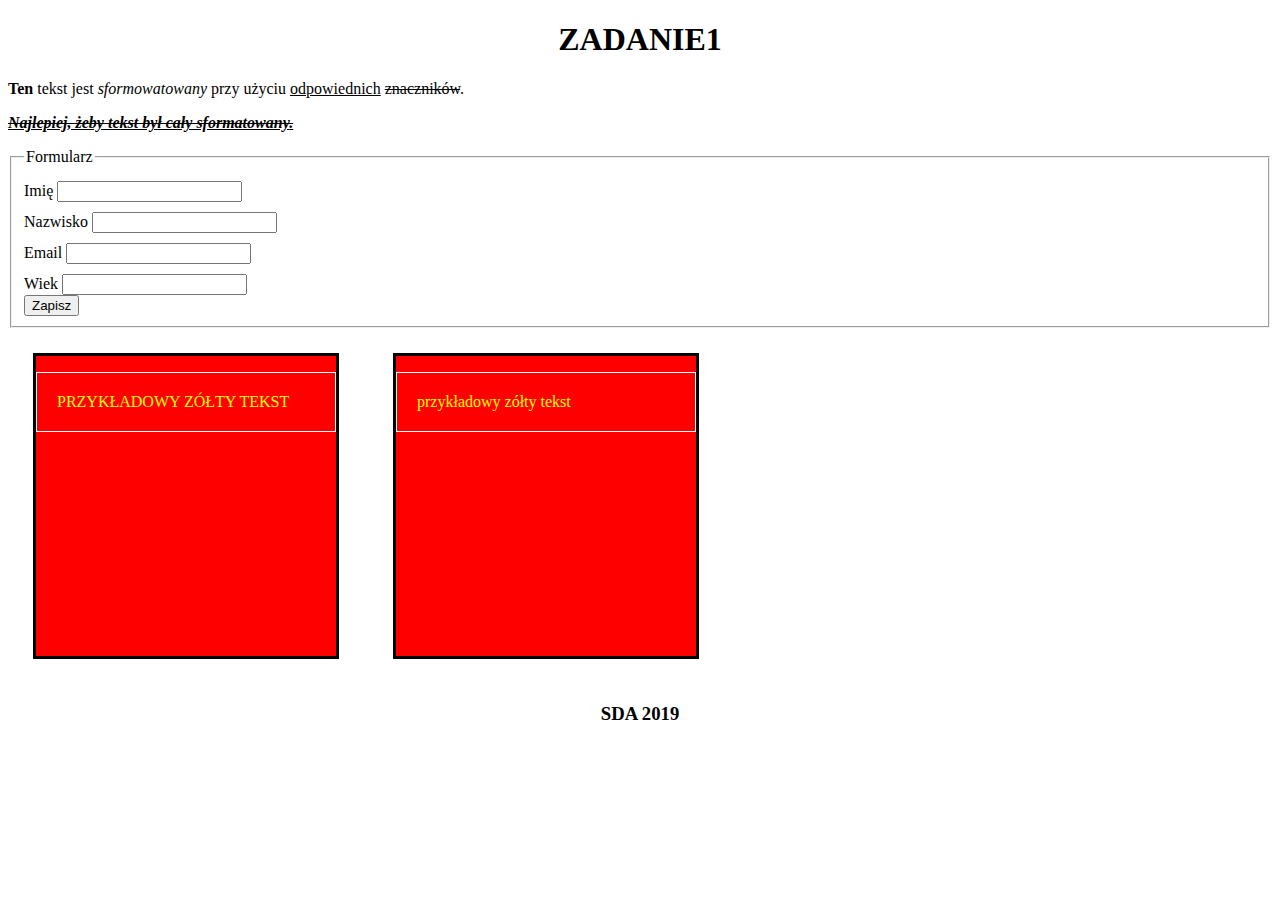
<file: src/main/webapp/task/index.html>
<!DOCTYPE html>

<html>
<head>
    <meta charset="UTF-8">
    <title>ZADANIE 1</title>
    <link rel="stylesheet" type="text/css" href="styles.css">
</head>
<body>
<header>
    <h1>ZADANIE1</h1>
</header>
<section>
    <p><b>Ten</b> tekst jest <i>sformowatowany</i> przy użyciu <u>odpowiednich</u> <s>znaczników</s>.</p>
    <p><b><i><u><s>Najlepiej, żeby tekst był cały sformatowany.</s></u></i></b></p>
</section>
<section>
    <form action="doTask" method="post">
        <fieldset>
            <legend>Formularz</legend>
            <label>Imię <input name="name" type="text" required></label>
            <label>Nazwisko <input name="surname" type="text" required></label>
            <label>Email <input name="email" type="text" required></label>
            <label>Wiek <input name="age" type="number" min="1"></label>
            <button type="submit">Zapisz</button>
        </fieldset>
    </form>
</section>
<section>
    <div class="block">
        <p class="yellow-text uppercase">
            Przykładowy zółty tekst
        </p>
    </div>
    <div class="block">
        <p class="yellow-text lowercase">
            Przykładowy zółty tekst
        </p>
    </div>
</section>
<footer>
    <h3 class="footer-title">SDA 2019</h3>
</footer>
</body>
</html>
</file>
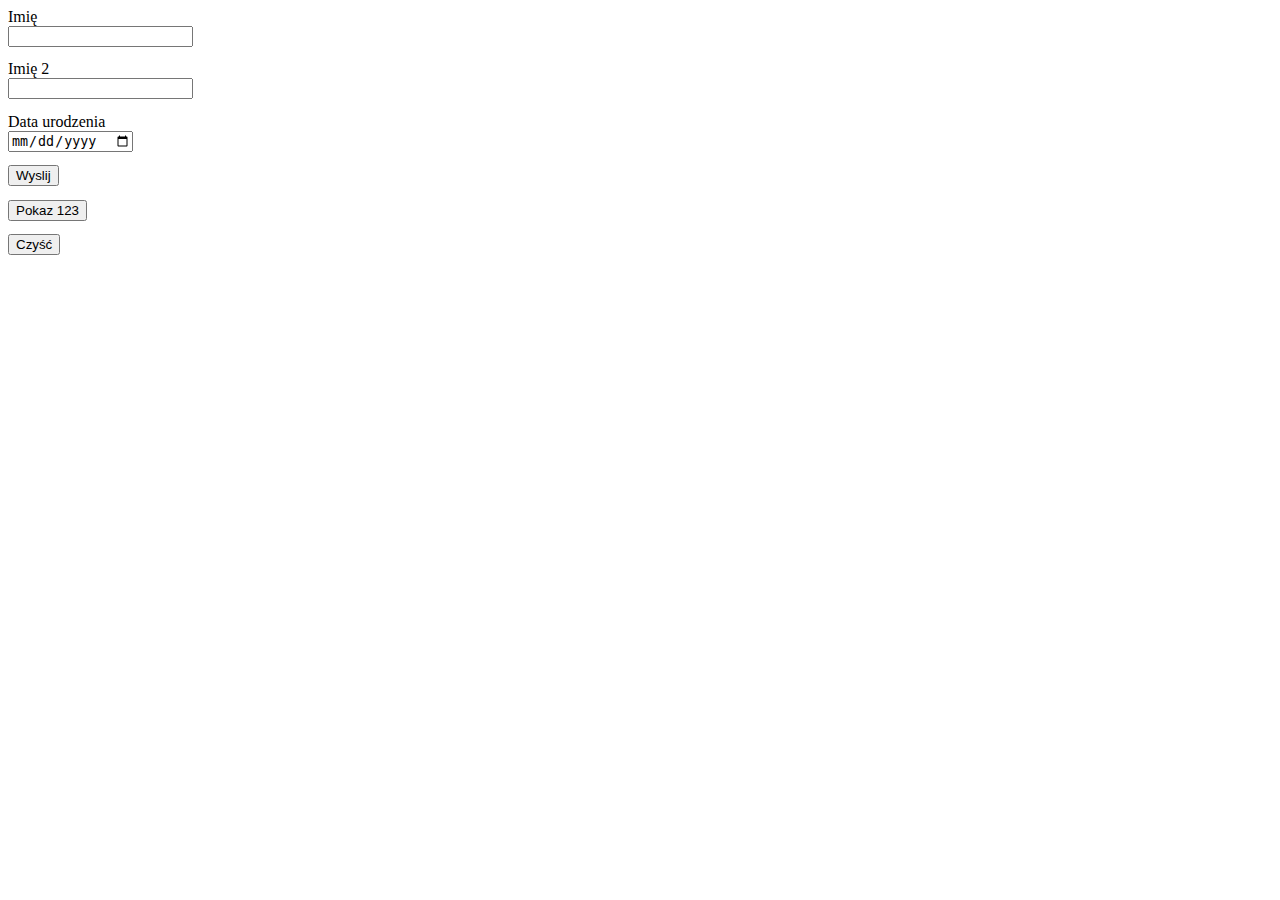
<file: src/main/webapp/simpleForm.html>
<!DOCTYPE html>
<html lang="pl">
<head>
    <meta charset="UTF-8">
    <title>Simple form</title>
</head>
<body>
<style>
    input,button {
        margin-bottom: 1em;
    }
</style>

<form action="actionServlet" method="post">
    <div>
        <label>Imię</label><br/>
        <input name="name" type="text">
    </div>
    <div>
        <label>Imię 2</label><br/>
        <input name="name" type="text">
    </div>
    <div>
        <label>Data urodzenia</label><br/>
        <input name="birthdate" type="date">
    </div>
    <div>
        <input name="przycisk" type="submit" value="Wyslij">
    </div>
    <div>
        <button name="przycisk" type="submit" value="Pokaz">Pokaz 123</button>
    </div>
    <div>
        <button type="reset" >Czyść</button>
    </div>
</form>
</body>
</html>
</file>
<file: src/main/webapp/task/styles.css>
header,
footer {
    text-align: center;
}

label {
    display: block;
    margin-top: 10px;
}

.block {
    width: 300px;
    height: 300px;
    background-color: red;
    border: 3px solid black;
    margin: 25px;
    display: inline-block;
}

.block p {
    padding: 20px;
    border: 1px solid white;
}

.yellow-text {
    color: yellow;
}

.lowercase {
    text-transform: lowercase;
}

.uppercase {
    text-transform: uppercase;
}

div.menu {
    border: blue 1px solid;
    padding: 1em;
    font-family: Arial, sans-serif;
    font-size: larger;
}

.menu > a {
    margin-right: 1em;
}

.user-details {
    font-family: Arial, sans-serif;
    padding: 1em;
}

.footer {
    position: fixed;
    bottom: 0px;
    font-family: Arial, sans-serif;
    font-size: small;
    padding: .5em;
}
</file>
